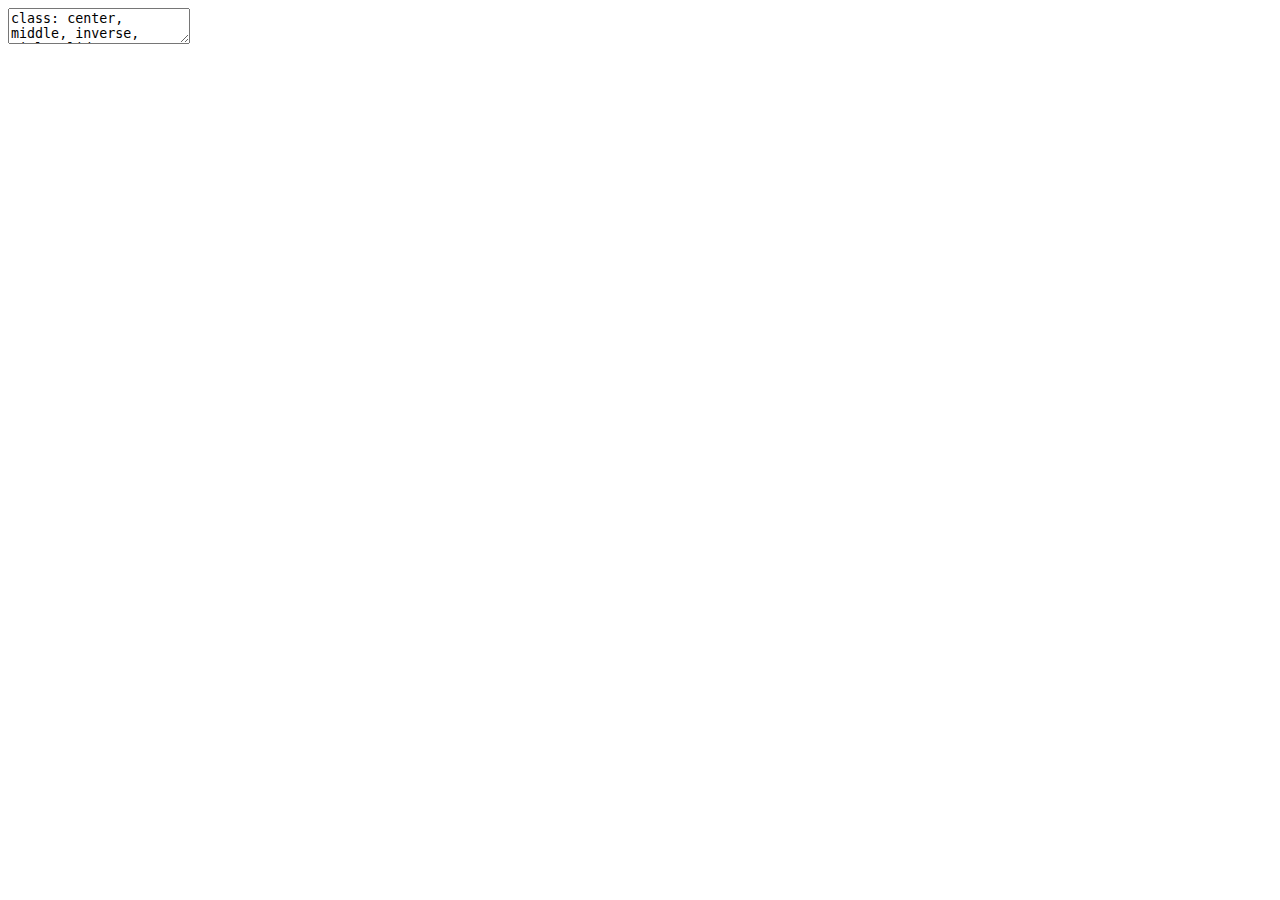
<file: index.html>
<!DOCTYPE html>
<html lang="" xml:lang="">
  <head>
    <title>IKONOS-2 IMAGING SATELLITE</title>
    <meta charset="utf-8" />
    <meta name="author" content="Ella Merten-Mancer" />
    <script src="libs/header-attrs/header-attrs.js"></script>
    <link href="libs/remark-css/default.css" rel="stylesheet" />
    <link href="libs/remark-css/default-fonts.css" rel="stylesheet" />
  </head>
  <body>
    <textarea id="source">
class: center, middle, inverse, title-slide

.title[
# IKONOS-2 IMAGING SATELLITE
]
.subtitle[
## The world’s first high-resolution commercial imaging satellite
]
.author[
### Ella Merten-Mancer
]

---



class: left
.center[
# What is the IKONOS-2 satellite?
]

- IKONOS-2 was a satellite launched in 1999 and decommissioned in 2015
- It was the first commercial satellite to collect images with a resolution of 0.8m
- It was originally launched with another identical satellite (Ikonos-1) which failed to launch
- It lasted for 15 years despite having a design life of 7 years - the sensor was decommissioned when attempts to resolve an accuracy irregularity failed 

&lt;div class="figure" style="text-align: center"&gt;
&lt;img src="ikonos1.jpg" alt="(Source: BELSPO)" width="40%" /&gt;
&lt;p class="caption"&gt;(Source: BELSPO)&lt;/p&gt;
&lt;/div&gt;

(Belgian Earth Observation, 2023; eoPortal, 2012)
---
class: left
.center[
# Satellite details
]

## Spatial Resolution
- Panchromatic images - 0.8m
- Multispectral imagery - 3.2m 
- It was able to capture both of these image types at once as it carried an instrument called the Optical Sensor Assembly (OSA)

##Other details
- Revisiting frequency - 3 days
- Orbiting altitude - 681m
- Off-nadar pointing angle - 30 degrees



(eoPortal, 2012; Kramer, 2015)
---
class: center
# Ikonos-2 captured almost 600,000 public images during its time
It collected atmospheric and land data such as albedo, reflectance, cloud and weather information, vegetation and land surface
&lt;div class="figure" style="text-align: center"&gt;
&lt;img src="thailand.jpeg" alt="One of its last images was of the Tha Chin River in the Sumut Sakhon City, Thailand, December 2014 (Source: DigitalGlobe)" width="55%" /&gt;
&lt;p class="caption"&gt;One of its last images was of the Tha Chin River in the Sumut Sakhon City, Thailand, December 2014 (Source: DigitalGlobe)&lt;/p&gt;
&lt;/div&gt;
---
class:center
# Imagery examples 
.pull-left[
The aftermath of a tsunami in Banda Aceh, Indonesia, June 2013 (DigitalGlobe)

&lt;img src="indonesia.jpeg" width="120%" style="display: block; margin: auto;" /&gt;
]
.pull-right[
Nisyros Island, a volcanic island in Greece, April 2000 (DigitalGlobe, National and Kapodistrian University of Athens)
&lt;img src="ikonos3.jpg" width="120%" style="display: block; margin: auto;" /&gt;
]
---
class:left
.center[
#Significance of Ikonos-2

## At the time, the functioning of Ikonos-2 was unique in relation to other commercial satellites
]


- This is because it allowed each international association to have allocated time where they could task the satellite and receive the imagery instantly

- It was the first commercial imaging satellite with a spatial resolution of less than 1m

- The significance of this satellite is that it also represented the start of the production and use of earth observation data of a spatial resolution of 1 metre

---
class: left
.center[
# Studies which have used Ikonos-2 imagery
]
## River flood damage assessment (Van der Sande, 2001)
This study used Ikonos-2 data to identify urban and suburban features as part of land use mapping for damage assessments. It was noted in this paper that due to the large information the imagery contains, it was hard to extract objects.

##Characterisation of suburban areas for land use planning (Greenhill, et al., 2003)
This study utilised ecological indicators such as a vegetation index derived from Ikonos-2 data to identify the spatial distributions and different types of land cover in suburban areas in London. The imagery used was multispectral and the paper noted that this type of imagery can be used in land use planning for future sustainable development. 

---
class:left
##Using Ikonos-2 imagery for forest structure variable estimation (Kayitakire, et al., 2006)
This paper performed image texture analysis on Ikonos-2 data in order to identify key forest variables such as age, circumference and basal area. The use of both panchromatic and multispectral Ikonos-2 imagery demonstrated lower estimation errors for many of these variables compared to other sensors, however some estimation errors were still too high for planning use. 

##Urban population estimates using Ikonos-2 and lidar data (Tomas, et al., 2015)
This paper estimated urban populations through analysing the volume of one story houses and high rise buildings, highlighting common issues of underestimation in official statistics. The Ikonos-2 and lidar data were used to create a digital surface model. This study shows once more how Ikonos-2's multispectral and panchromatic data can be used together during analysis. 

---
class: left
.center[
#Reflection
##Ikonos-2 had a significant and lasting impact on Earth Observation data 
]
- Learning about this sensor has helped me to understand more about the history of remote sensing imagery, and how it has gained popularity and changed over the last 20 years

- It is interesting how at the time, remotely sensed images of 1 metre resolution were novel, compared to now  where they are far more common 

- I have also learnt through the applications section more ways in which sensor data can be used

- I also found it interesting how the sensor was able to continue for more than double its original design life, and how it can be assumed that more effort was not made in fixing it so it was because others sensors which were in use by that time were sufficient enough that Ikonos-2 was not needed anymore :(

---
class: left
.center[
#Reflection 2
]
- Ikonos-2 contributed to increasing work at the time in showing the value of remotely sensed data

- The owner of Ikonos-2, DigitalGlobe, are now able to use and are continuing to improve the use of remotely sensed data in disaster relief aid

- It seems to me that without the gains from Ikonos-2 this progress may have been a lot slower 

- Ikonos-2 also allowed Earth Observation data to be used in many new ways. However, there is now an abundance of data

- In the future I think we must understand how this data can be used more efficiently and maximise its potential especially with regards to sustainability, climate change, population growth and to contribute to the SDGs

---
# References
Belgian Earth Observation (2023) ‘IKONOS-2’, available at: https://eo.belspo.be/en/satellites-and-sensors/ikonos-2 (accessed: 22.2.23) 

eoPortal (2012) 'Ikonos-2', available at: https://www.eoportal.org/satellite-missions/ikonos-2 (accessed: 22.2.23)

Greenhill, D., Lennart, R., et al. (2003) 'Characterization of Suburban Areas for Land Use Planning Using Landscape Ecological Indicators Derived From Ikonos-2 Multispectral Imagery', IEEE Transaction on Geoscience and Remote Sensing, 41, 9, pp. 2015-2021

Kayitakire, F., Hamel, C. and Defourny, P. (2006) 'Retrieving forest structure variables based on image texture analysis and IKONOS-2 imagery', Remote Sensing of Environment, 102, pp. 390-401
Kramer, M (2015) 'The life and death of Ikonos, a pioneering commercial satellite', available at: https://mashable.com/archive/ikonos-satellite-digitalglobe (accessed: 22.2.23)

---
#References 2
Tomas, L., Fonseca, L., et al. (2015) 'Urban population estimation based on residential buildings volume using IKONOS-2 images and lidar data', International Journal of Remote Sensing, 37, pp. 1-28

Van der Sande, C.J. (2001) 'River flood damage asseement using IKONOS imagery', European Commission, Joint Research Centre, Natrual Hazards Unit - Floods, Ispra, Italy
    </textarea>
<style data-target="print-only">@media screen {.remark-slide-container{display:block;}.remark-slide-scaler{box-shadow:none;}}</style>
<script src="https://remarkjs.com/downloads/remark-latest.min.js"></script>
<script>var slideshow = remark.create({
"highlightStyle": "github",
"highlightLines": true,
"countIncrementalSlides": false
});
if (window.HTMLWidgets) slideshow.on('afterShowSlide', function (slide) {
  window.dispatchEvent(new Event('resize'));
});
(function(d) {
  var s = d.createElement("style"), r = d.querySelector(".remark-slide-scaler");
  if (!r) return;
  s.type = "text/css"; s.innerHTML = "@page {size: " + r.style.width + " " + r.style.height +"; }";
  d.head.appendChild(s);
})(document);

(function(d) {
  var el = d.getElementsByClassName("remark-slides-area");
  if (!el) return;
  var slide, slides = slideshow.getSlides(), els = el[0].children;
  for (var i = 1; i < slides.length; i++) {
    slide = slides[i];
    if (slide.properties.continued === "true" || slide.properties.count === "false") {
      els[i - 1].className += ' has-continuation';
    }
  }
  var s = d.createElement("style");
  s.type = "text/css"; s.innerHTML = "@media print { .has-continuation { display: none; } }";
  d.head.appendChild(s);
})(document);
// delete the temporary CSS (for displaying all slides initially) when the user
// starts to view slides
(function() {
  var deleted = false;
  slideshow.on('beforeShowSlide', function(slide) {
    if (deleted) return;
    var sheets = document.styleSheets, node;
    for (var i = 0; i < sheets.length; i++) {
      node = sheets[i].ownerNode;
      if (node.dataset["target"] !== "print-only") continue;
      node.parentNode.removeChild(node);
    }
    deleted = true;
  });
})();
// add `data-at-shortcutkeys` attribute to <body> to resolve conflicts with JAWS
// screen reader (see PR #262)
(function(d) {
  let res = {};
  d.querySelectorAll('.remark-help-content table tr').forEach(tr => {
    const t = tr.querySelector('td:nth-child(2)').innerText;
    tr.querySelectorAll('td:first-child .key').forEach(key => {
      const k = key.innerText;
      if (/^[a-z]$/.test(k)) res[k] = t;  // must be a single letter (key)
    });
  });
  d.body.setAttribute('data-at-shortcutkeys', JSON.stringify(res));
})(document);
(function() {
  "use strict"
  // Replace <script> tags in slides area to make them executable
  var scripts = document.querySelectorAll(
    '.remark-slides-area .remark-slide-container script'
  );
  if (!scripts.length) return;
  for (var i = 0; i < scripts.length; i++) {
    var s = document.createElement('script');
    var code = document.createTextNode(scripts[i].textContent);
    s.appendChild(code);
    var scriptAttrs = scripts[i].attributes;
    for (var j = 0; j < scriptAttrs.length; j++) {
      s.setAttribute(scriptAttrs[j].name, scriptAttrs[j].value);
    }
    scripts[i].parentElement.replaceChild(s, scripts[i]);
  }
})();
(function() {
  var links = document.getElementsByTagName('a');
  for (var i = 0; i < links.length; i++) {
    if (/^(https?:)?\/\//.test(links[i].getAttribute('href'))) {
      links[i].target = '_blank';
    }
  }
})();
// adds .remark-code-has-line-highlighted class to <pre> parent elements
// of code chunks containing highlighted lines with class .remark-code-line-highlighted
(function(d) {
  const hlines = d.querySelectorAll('.remark-code-line-highlighted');
  const preParents = [];
  const findPreParent = function(line, p = 0) {
    if (p > 1) return null; // traverse up no further than grandparent
    const el = line.parentElement;
    return el.tagName === "PRE" ? el : findPreParent(el, ++p);
  };

  for (let line of hlines) {
    let pre = findPreParent(line);
    if (pre && !preParents.includes(pre)) preParents.push(pre);
  }
  preParents.forEach(p => p.classList.add("remark-code-has-line-highlighted"));
})(document);</script>

<script>
slideshow._releaseMath = function(el) {
  var i, text, code, codes = el.getElementsByTagName('code');
  for (i = 0; i < codes.length;) {
    code = codes[i];
    if (code.parentNode.tagName !== 'PRE' && code.childElementCount === 0) {
      text = code.textContent;
      if (/^\\\((.|\s)+\\\)$/.test(text) || /^\\\[(.|\s)+\\\]$/.test(text) ||
          /^\$\$(.|\s)+\$\$$/.test(text) ||
          /^\\begin\{([^}]+)\}(.|\s)+\\end\{[^}]+\}$/.test(text)) {
        code.outerHTML = code.innerHTML;  // remove <code></code>
        continue;
      }
    }
    i++;
  }
};
slideshow._releaseMath(document);
</script>
<!-- dynamically load mathjax for compatibility with self-contained -->
<script>
(function () {
  var script = document.createElement('script');
  script.type = 'text/javascript';
  script.src  = 'https://mathjax.rstudio.com/latest/MathJax.js?config=TeX-MML-AM_CHTML';
  if (location.protocol !== 'file:' && /^https?:/.test(script.src))
    script.src  = script.src.replace(/^https?:/, '');
  document.getElementsByTagName('head')[0].appendChild(script);
})();
</script>
  </body>
</html>
</file>
<file: libs/remark-css/default.css>
a, a > code {
  color: rgb(249, 38, 114);
  text-decoration: none;
}
.footnote {
  position: absolute;
  bottom: 3em;
  padding-right: 4em;
  font-size: 90%;
}
.remark-code-line-highlighted     { background-color: #ffff88; }

.inverse {
  background-color: #272822;
  color: #d6d6d6;
  text-shadow: 0 0 20px #333;
}
.inverse h1, .inverse h2, .inverse h3 {
  color: #f3f3f3;
}
/* Two-column layout */
.left-column {
  color: #777;
  width: 20%;
  height: 92%;
  float: left;
}
.left-column h2:last-of-type, .left-column h3:last-child {
  color: #000;
}
.right-column {
  width: 75%;
  float: right;
  padding-top: 1em;
}
.pull-left {
  float: left;
  width: 47%;
}
.pull-right {
  float: right;
  width: 47%;
}
.pull-right + * {
  clear: both;
}
img, video, iframe {
  max-width: 100%;
}
blockquote {
  border-left: solid 5px lightgray;
  padding-left: 1em;
}
.remark-slide table {
  margin: auto;
  border-top: 1px solid #666;
  border-bottom: 1px solid #666;
}
.remark-slide table thead th { border-bottom: 1px solid #ddd; }
th, td { padding: 5px; }
.remark-slide thead, .remark-slide tfoot, .remark-slide tr:nth-child(even) { background: #eee }

@page { margin: 0; }
@media print {
  .remark-slide-scaler {
    width: 100% !important;
    height: 100% !important;
    transform: scale(1) !important;
    top: 0 !important;
    left: 0 !important;
  }
}
</file>
<file: libs/remark-css/default-fonts.css>
@import url(https://fonts.googleapis.com/css?family=Yanone+Kaffeesatz);
@import url(https://fonts.googleapis.com/css?family=Droid+Serif:400,700,400italic);
@import url(https://fonts.googleapis.com/css?family=Source+Code+Pro:400,700);

body { font-family: 'Droid Serif', 'Palatino Linotype', 'Book Antiqua', Palatino, 'Microsoft YaHei', 'Songti SC', serif; }
h1, h2, h3 {
  font-family: 'Yanone Kaffeesatz';
  font-weight: normal;
}
.remark-code, .remark-inline-code { font-family: 'Source Code Pro', 'Lucida Console', Monaco, monospace; }
</file>
